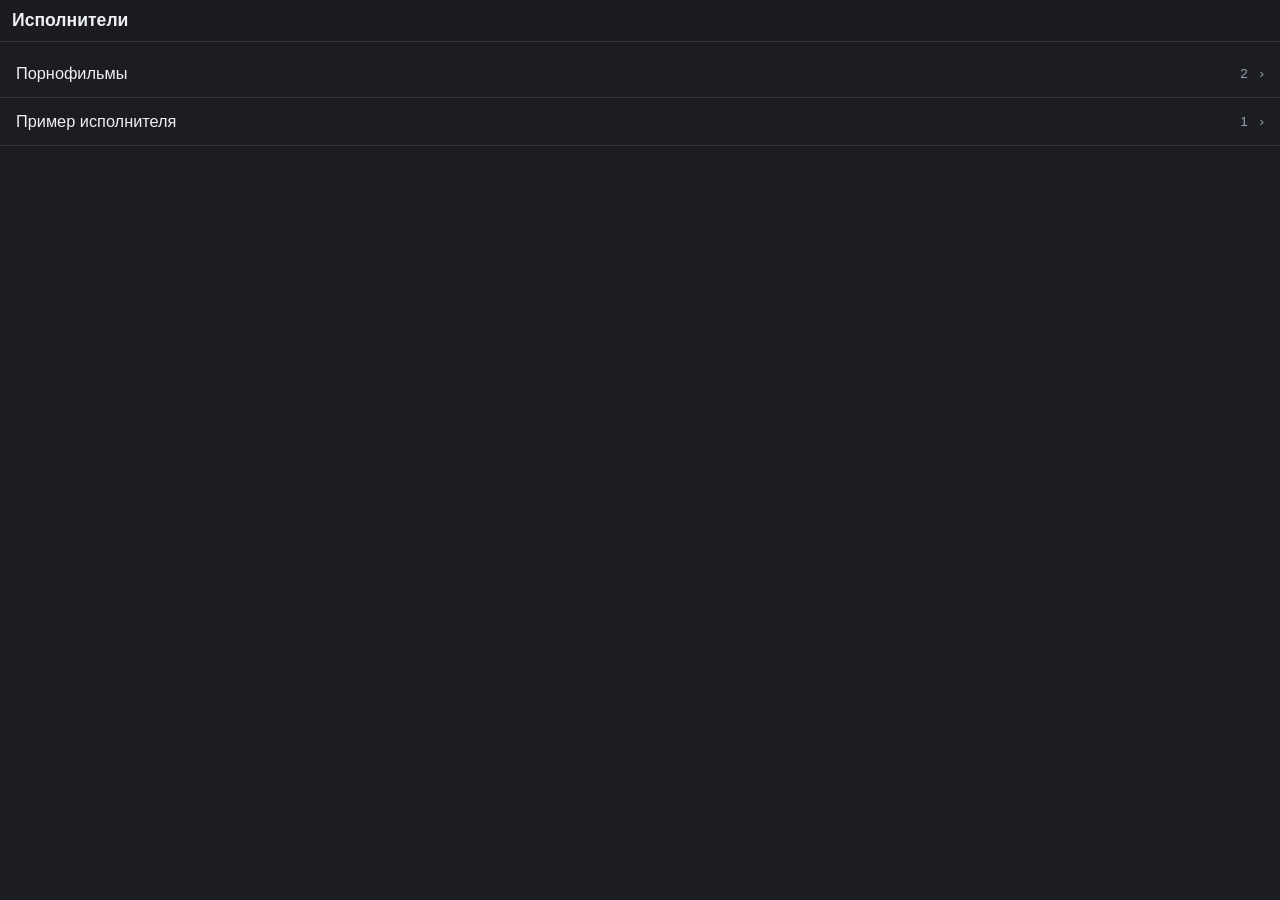
<file: index.html>
<!doctype html>
<html lang="ru">
<head>
<meta charset="utf-8">
<meta name="viewport" content="width=device-width, initial-scale=1, viewport-fit=cover, maximum-scale=1">
<meta name="theme-color" content="#1b1d22">
<title>Guitar Playbook</title>
<link rel="manifest" href="manifest.json">
<link rel="apple-touch-icon" href="icons/icon-180.png">
<meta name="apple-mobile-web-app-capable" content="yes">
<meta name="apple-mobile-web-app-status-bar-style" content="black-translucent">
<link rel="stylesheet" href="style.css">
</head>
<body>
<div id="app"></div>
<script src="app.js"></script>
</body>
</html>
</file>
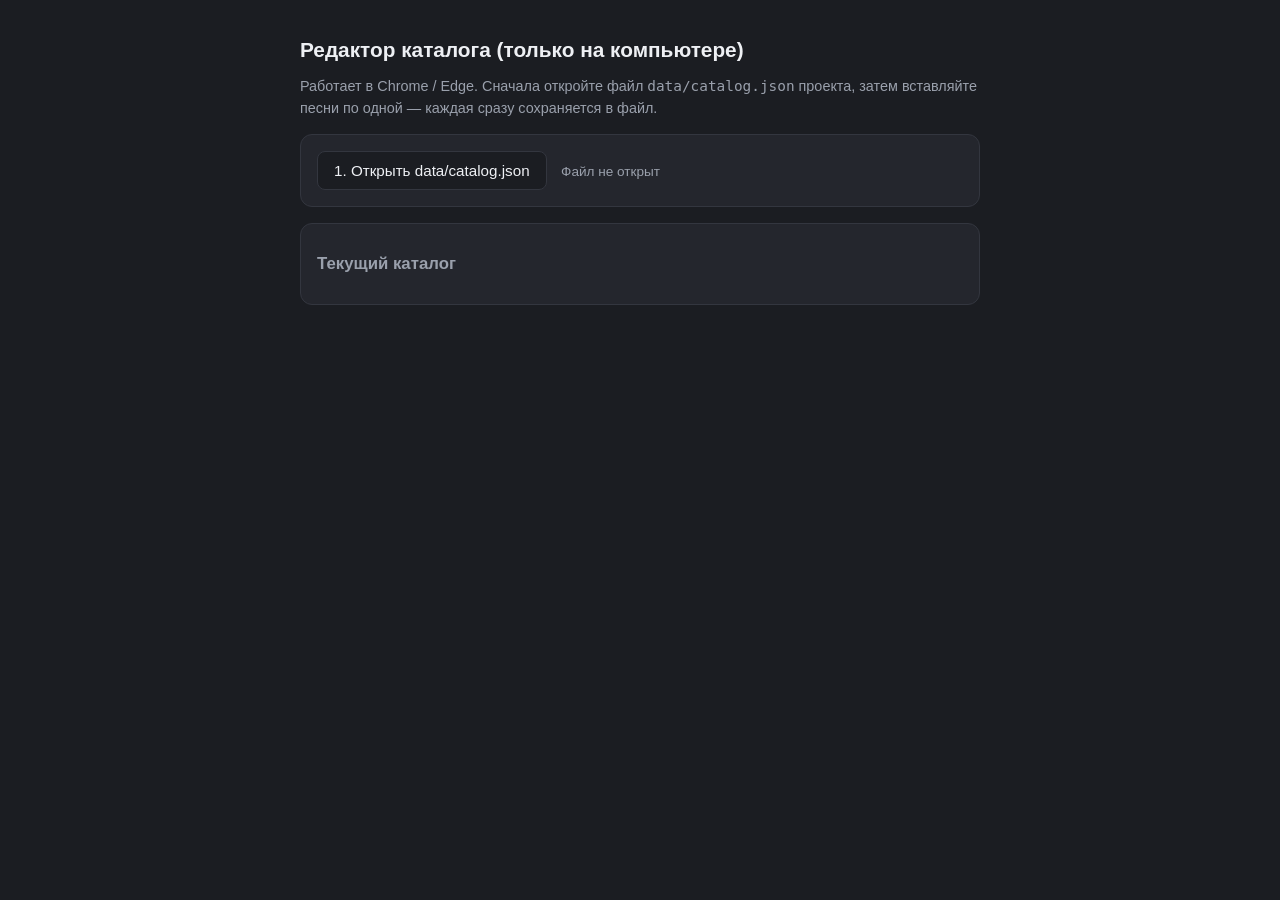
<file: admin.html>
<!doctype html>
<html lang="ru">
<head>
<meta charset="utf-8">
<meta name="viewport" content="width=device-width, initial-scale=1">
<title>Guitar Playbook — редактор каталога</title>
<link rel="stylesheet" href="admin.css">
</head>
<body>
<div class="wrap">
  <h1>Редактор каталога (только на компьютере)</h1>
  <p class="hint">
    Работает в Chrome / Edge. Сначала откройте файл <code>data/catalog.json</code> проекта,
    затем вставляйте песни по одной — каждая сразу сохраняется в файл.
  </p>

  <section class="panel">
    <button id="openFile">1. Открыть data/catalog.json</button>
    <span id="fileStatus" class="status">Файл не открыт</span>
  </section>

  <section class="panel" id="formPanel" hidden>
    <div class="row">
      <label>Исполнитель
        <input id="artist" list="artistList" placeholder="Например: Порнофильмы">
        <datalist id="artistList"></datalist>
      </label>
      <label>Название песни
        <input id="title" placeholder="Например: Я так соскучился">
      </label>
    </div>
    <div class="row">
      <label>Тональность (необязательно)
        <input id="key" placeholder="Am">
      </label>
      <label>BPM (необязательно)
        <input id="bpm" type="number" placeholder="90">
      </label>
      <label>Ссылка на источник (необязательно)
        <input id="sourceUrl" placeholder="https://mytabs.ru/...">
      </label>
    </div>

    <label class="block">Вставьте текст с аккордами как есть (скопировано с сайта)
      <textarea id="raw" rows="14" placeholder="Вставьте сюда текст с mytabs.ru или похожего сайта"></textarea>
    </label>

    <button id="convert">2. Преобразовать аккорды</button>

    <label class="block">Результат — проверьте и при необходимости поправьте вручную
      <textarea id="result" rows="14" placeholder="Здесь появится текст с аккордами в формате [Am]слово"></textarea>
    </label>

    <button id="save" class="primary">3. Добавить песню в каталог</button>
    <span id="saveStatus" class="status"></span>
  </section>

  <section class="panel">
    <h2>Текущий каталог</h2>
    <ul id="catalogList" class="catalog-list"></ul>
  </section>
</div>
<script src="admin.js"></script>
</body>
</html>
</file>
<file: style.css>
:root {
  color-scheme: dark;
  --bg: #1b1d22;
  --bg-elevated: #24262d;
  --text: #eef0f4;
  --text-dim: #9aa0ac;
  --accent: #5fb0ff;
  --chord: #ffb84d;
  --border: #33363f;
  font-size: 16px;
}

* { box-sizing: border-box; }

html, body {
  margin: 0;
  padding: 0;
  background: var(--bg);
  color: var(--text);
  font-family: -apple-system, BlinkMacSystemFont, "Segoe UI", Roboto, sans-serif;
  height: 100%;
  overscroll-behavior-y: none;
}

#app {
  display: flex;
  flex-direction: column;
  height: 100vh;
  height: 100dvh;
}

header.topbar {
  position: sticky;
  top: 0;
  z-index: 10;
  display: flex;
  align-items: center;
  gap: 8px;
  padding: max(10px, env(safe-area-inset-top)) 12px 10px;
  background: rgba(27, 29, 34, 0.92);
  backdrop-filter: blur(10px);
  border-bottom: 1px solid var(--border);
}

header.topbar .back {
  background: none;
  border: none;
  color: var(--accent);
  font-size: 1rem;
  padding: 6px 4px;
}

header.topbar h1 {
  font-size: 1.1rem;
  margin: 0;
  flex: 1;
  overflow: hidden;
  text-overflow: ellipsis;
  white-space: nowrap;
}

main {
  flex: 1;
  min-height: 0;
  overflow-y: auto;
  -webkit-overflow-scrolling: touch;
}

/* --- Lists --- */
ul.list {
  list-style: none;
  margin: 0;
  padding: 8px 0 24px;
}

ul.list li {
  border-bottom: 1px solid var(--border);
}

ul.list a {
  display: flex;
  align-items: center;
  justify-content: space-between;
  padding: 14px 16px;
  color: var(--text);
  text-decoration: none;
  font-size: 1.02rem;
}

ul.list a .meta {
  color: var(--text-dim);
  font-size: 0.85rem;
}

ul.list a .chevron {
  color: var(--text-dim);
  margin-left: 8px;
}

.empty-state {
  padding: 40px 20px;
  color: var(--text-dim);
  text-align: center;
  line-height: 1.5;
}

/* --- Song viewer --- */
.song-meta-bar {
  display: flex;
  gap: 12px;
  padding: 6px 16px 12px;
  color: var(--text-dim);
  font-size: 0.85rem;
  flex-wrap: wrap;
}

.song-body {
  padding: 8px 16px 220px;
  font-family: "SF Mono", ui-monospace, Menlo, Consolas, monospace;
  white-space: pre-wrap;
  font-size: 1.05rem;
  line-height: 1.9;
}

.song-body .chord {
  color: var(--chord);
  font-weight: 700;
}

/* --- Controls dock --- */
.controls {
  position: fixed;
  left: 0;
  right: 0;
  bottom: 0;
  z-index: 20;
  background: rgba(27, 29, 34, 0.95);
  backdrop-filter: blur(10px);
  border-top: 1px solid var(--border);
  padding: 10px 16px max(10px, env(safe-area-inset-bottom));
  display: flex;
  flex-direction: column;
  gap: 8px;
}

.controls .row {
  display: flex;
  align-items: center;
  gap: 10px;
}

.controls input[type="range"] {
  flex: 1;
}

.controls button {
  background: var(--bg-elevated);
  border: 1px solid var(--border);
  color: var(--text);
  border-radius: 10px;
  padding: 10px 14px;
  font-size: 0.95rem;
  min-width: 52px;
}

.controls button.primary {
  background: var(--accent);
  color: #10141c;
  font-weight: 600;
  border-color: var(--accent);
}

.controls button.wide {
  flex: 1;
  padding: 12px 14px;
  font-size: 1.05rem;
}

.controls .speed-label {
  color: var(--text-dim);
  font-size: 0.8rem;
  min-width: 64px;
  text-align: right;
}

.controls .hint-swipe {
  color: var(--text-dim);
  font-size: 0.75rem;
  text-align: center;
}
</file>
<file: admin.css>
:root {
  color-scheme: dark;
  --bg: #1b1d22;
  --bg-elevated: #24262d;
  --text: #eef0f4;
  --text-dim: #9aa0ac;
  --accent: #5fb0ff;
  --chord: #ffb84d;
  --border: #33363f;
}

* { box-sizing: border-box; }

body {
  margin: 0;
  background: var(--bg);
  color: var(--text);
  font-family: -apple-system, BlinkMacSystemFont, "Segoe UI", Roboto, sans-serif;
}

.wrap {
  max-width: 720px;
  margin: 0 auto;
  padding: 24px 20px 80px;
}

h1 { font-size: 1.3rem; }
h2 { font-size: 1.05rem; color: var(--text-dim); }

.hint {
  color: var(--text-dim);
  font-size: 0.9rem;
  line-height: 1.5;
}

.panel {
  background: var(--bg-elevated);
  border: 1px solid var(--border);
  border-radius: 12px;
  padding: 16px;
  margin-bottom: 16px;
}

.row {
  display: flex;
  gap: 12px;
  flex-wrap: wrap;
  margin-bottom: 10px;
}

.row label {
  flex: 1;
  min-width: 180px;
}

label {
  display: flex;
  flex-direction: column;
  font-size: 0.85rem;
  color: var(--text-dim);
  gap: 4px;
}

label.block {
  margin: 12px 0;
}

input, textarea {
  background: var(--bg);
  border: 1px solid var(--border);
  border-radius: 8px;
  color: var(--text);
  padding: 8px 10px;
  font-size: 0.95rem;
  font-family: inherit;
}

textarea {
  font-family: "SF Mono", ui-monospace, Menlo, Consolas, monospace;
  white-space: pre;
  resize: vertical;
}

button {
  background: var(--bg);
  border: 1px solid var(--border);
  color: var(--text);
  border-radius: 8px;
  padding: 10px 16px;
  font-size: 0.95rem;
  cursor: pointer;
}

button.primary {
  background: var(--accent);
  color: #10141c;
  font-weight: 600;
  border-color: var(--accent);
}

button:disabled {
  opacity: 0.5;
  cursor: not-allowed;
}

.status {
  margin-left: 10px;
  color: var(--text-dim);
  font-size: 0.85rem;
}

.status.ok { color: #7ee08a; }
.status.err { color: #ff8080; }

.catalog-list {
  list-style: none;
  margin: 0;
  padding: 0;
  font-size: 0.9rem;
  color: var(--text-dim);
}

.catalog-list li { padding: 4px 0; }
.catalog-list b { color: var(--text); }
</file>
